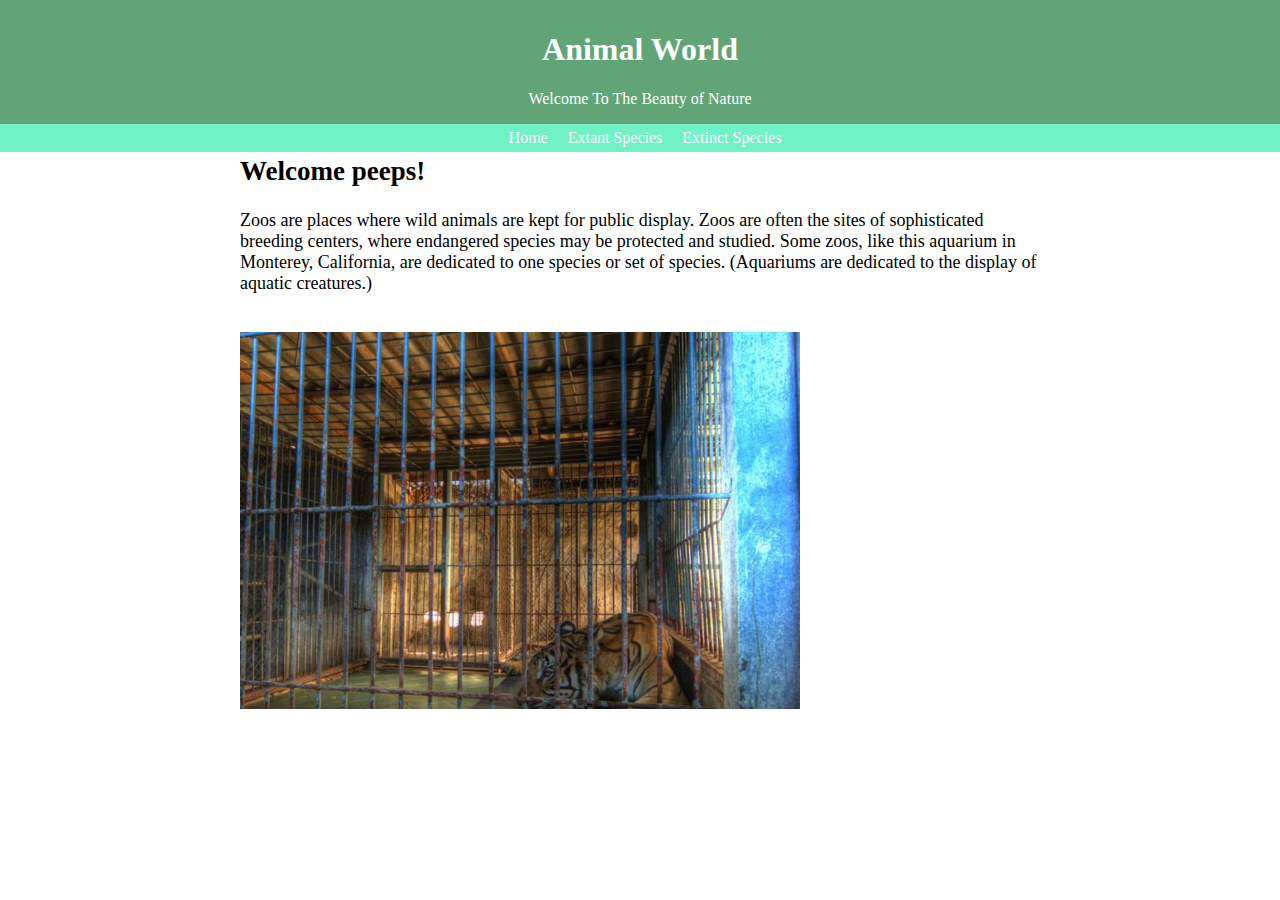
<file: index.html>
<!DOCTYPE html>
<html lang="en">
<head>
    <meta charset="UTF-8">
    <meta name="viewport" content="width=device-width, initial-scale=1.0">
    <link rel="stylesheet" href="style.css">
    <title>Nature</title>
</head>
<body>
    <header class="head">
        <h1>Animal World</h1>
        <p>Welcome To The Beauty of Nature</p>
        <nav class="nav">
            <ul>
                <li><a href="index.html">Home</a></li>
                <li><a href="species.html">Extant Species</a></li>
                <li><a href="extinct.html">Extinct Species</a></li>
            </ul>
        </nav>
    </header>
    <main class="content">
            <h2>Welcome peeps!</h2>
            <p>Zoos are places where wild animals are kept for public display. Zoos are often the sites of sophisticated breeding centers, where endangered species may be protected and studied. Some zoos, like this aquarium in Monterey, California, are dedicated to one species or set of species. (Aquariums are dedicated to the display of aquatic creatures.)</p>
            <img src="images/tiger.jpg" alt="zoo">
    </main>
</body>
</html>
</file>
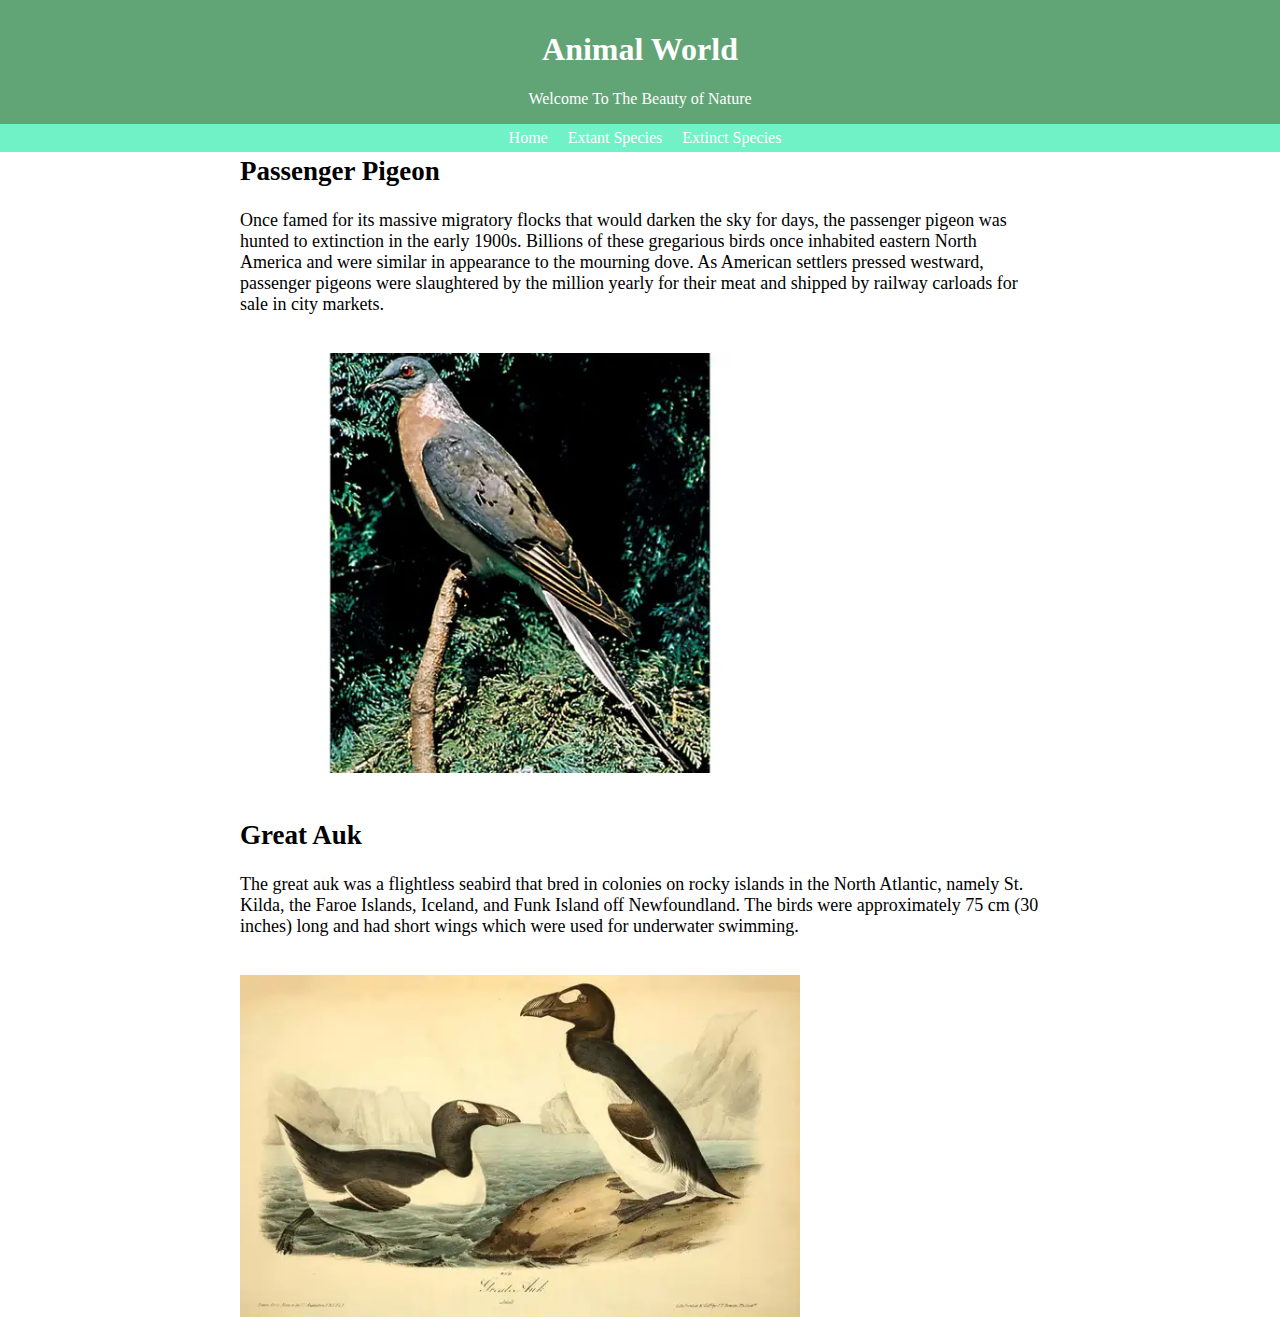
<file: extinct.html>
<!DOCTYPE html>
<html lang="en">
<head>
    <meta charset="UTF-8">
    <meta name="viewport" content="width=device-width, initial-scale=1.0">
    <link rel="stylesheet" href="style.css">
    <title>Nature</title>
</head>
<body>
    <header class="head">
        <h1 class="zoo">Animal World</h1>
        <p class="plot">Welcome To The Beauty of Nature</p>
        <nav class="list">
            <nav class="nav">
                <ul>
                    <li><a href="index.html">Home</a></li>
                    <li><a href="species.html">Extant Species</a></li>
                    <li><a href="extinct.html">Extinct Species</a></li>
                </ul>
            </nav>
        </nav>
    </header>
    <main class="content">
            <h2>Passenger Pigeon</h2>
            <p>Once famed for its massive migratory flocks that would darken the sky for days, the passenger pigeon was hunted to extinction in the early 1900s. Billions of these gregarious birds once inhabited eastern North America and were similar in appearance to the mourning dove. As American settlers pressed westward, passenger pigeons were slaughtered by the million yearly for their meat and shipped by railway carloads for sale in city markets.</p>
            <img src="images/passenger-pigeon.webp" alt="pigeon">
            <h2>Great Auk</h2>
            <p>The great auk was a flightless seabird that bred in colonies on rocky islands in the North Atlantic, namely St. Kilda, the Faroe Islands, Iceland, and Funk Island off Newfoundland. The birds were approximately 75 cm (30 inches) long and had short wings which were used for underwater swimming.</p>
            <img src="images/auk.webp" alt="great oak">
    </main>
</body>
</html>
</file>
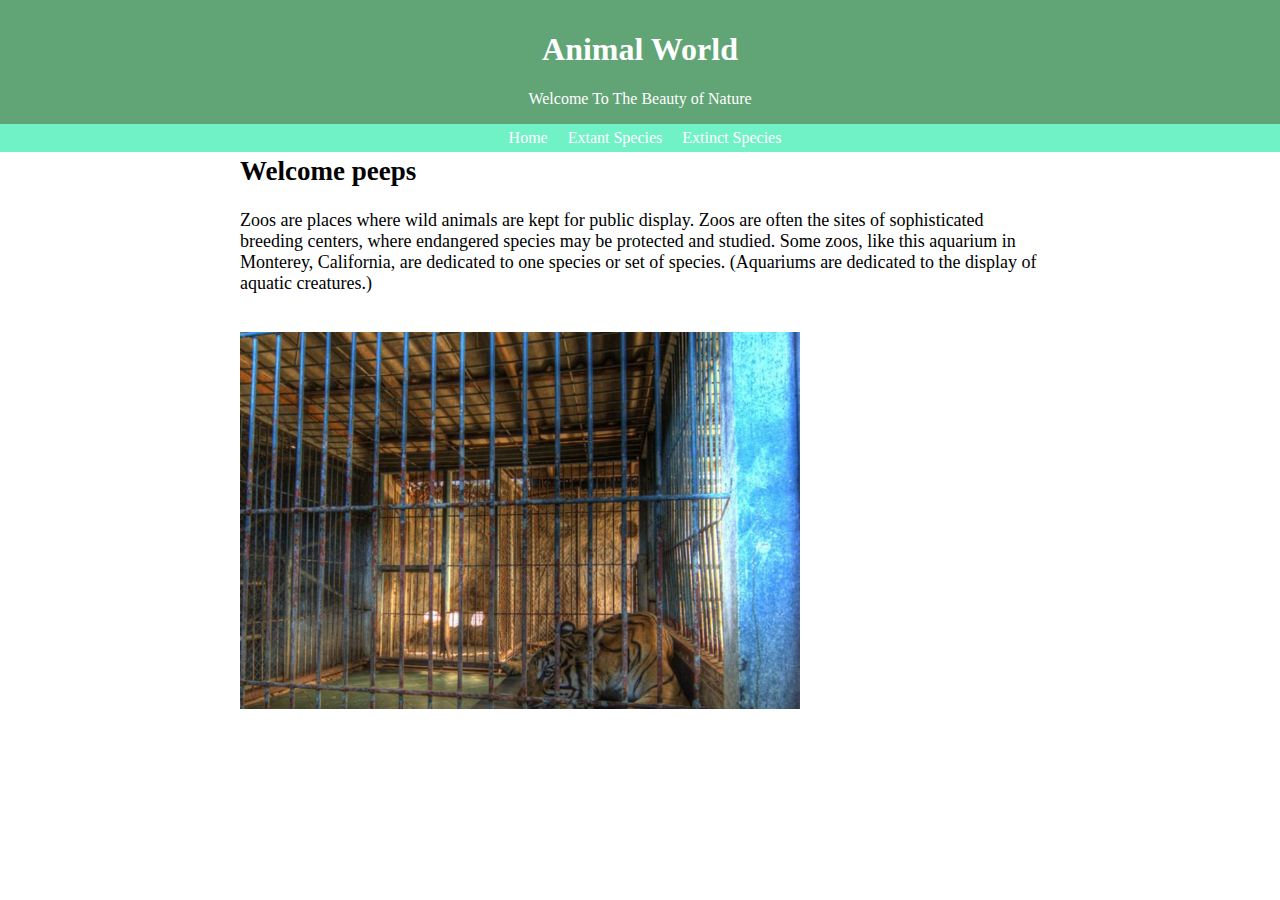
<file: home.html>
<!DOCTYPE html>
<html lang="en">
<head>
    <meta charset="UTF-8">
    <meta name="viewport" content="width=device-width, initial-scale=1.0">
    <link rel="stylesheet" href="style.css">
    <title>Nature</title>
</head>
<body>
    <header class="head">
        <h1>Animal World</h1>
        <p>Welcome To The Beauty of Nature</p>
        <nav class="nav">
            <ul>
                <li><a href="home.html">Home</a></li>
                <li><a href="species.html">Extant Species</a></li>
                <li><a href="extinct.html">Extinct Species</a></li>
            </ul>
        </nav>
    </header>
    <main class="content">
            <h2>Welcome peeps</h2>
            <p>Zoos are places where wild animals are kept for public display. Zoos are often the sites of sophisticated breeding centers, where endangered species may be protected and studied. Some zoos, like this aquarium in Monterey, California, are dedicated to one species or set of species. (Aquariums are dedicated to the display of aquatic creatures.)</p>
            <img src="images/tiger.jpg" alt="zoo">
    </main>
</body>
</html>
</file>
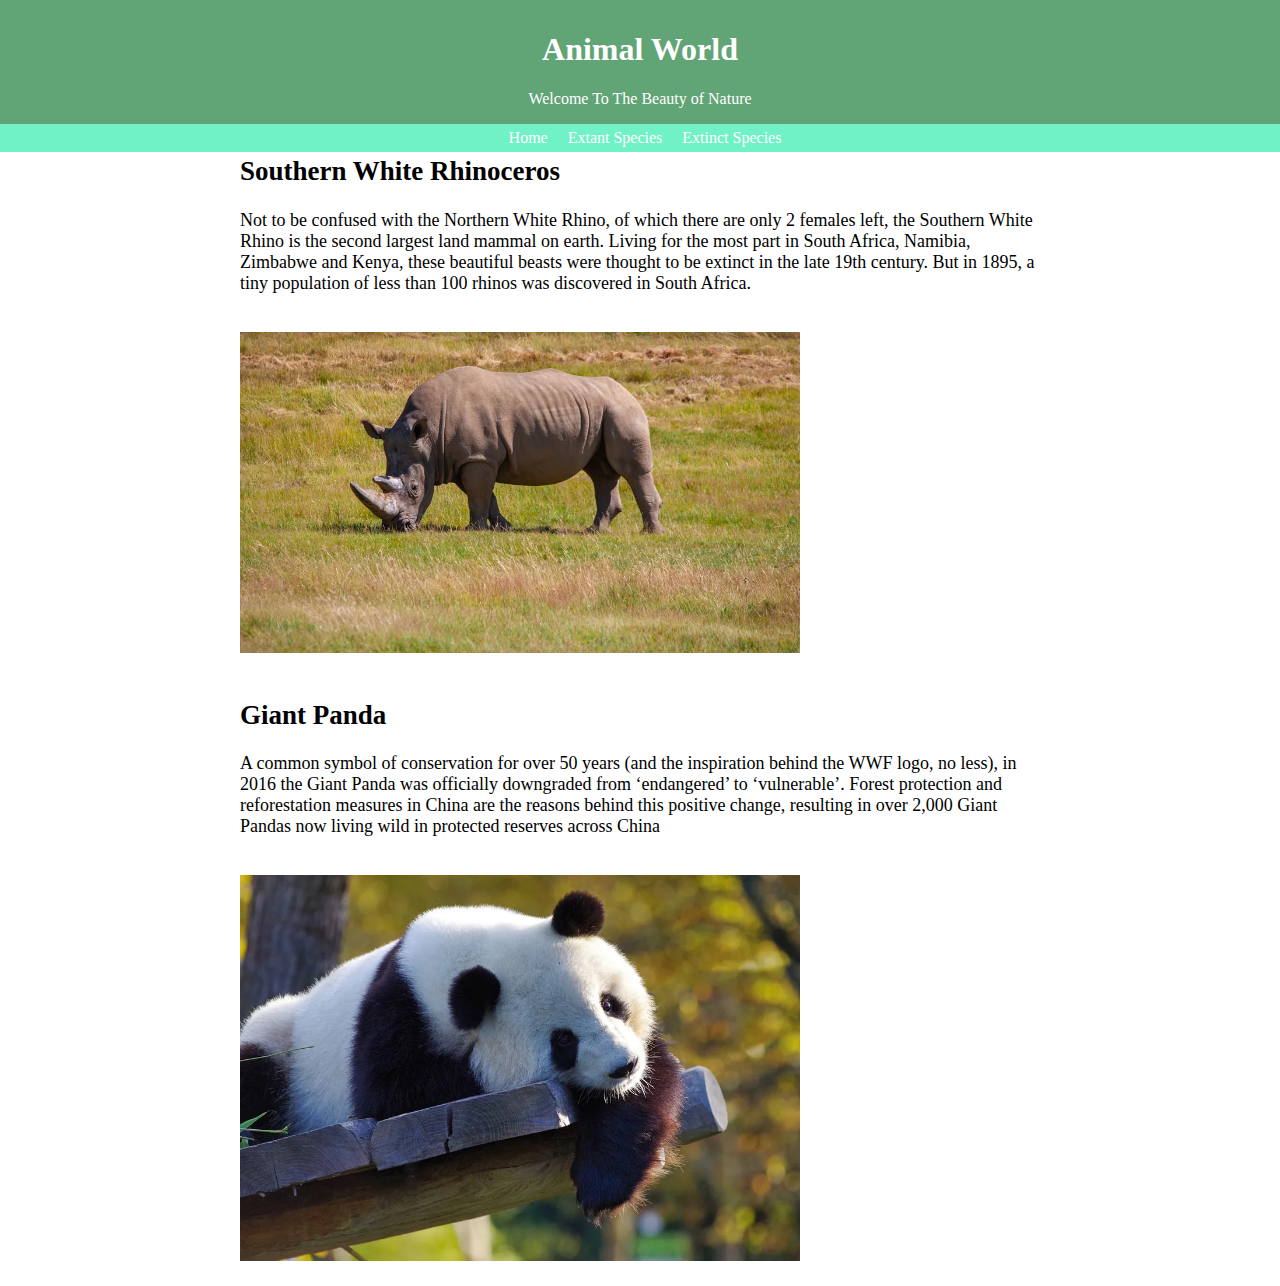
<file: species.html>
<!DOCTYPE html>
<html lang="en">
<head>
    <meta charset="UTF-8">
    <meta name="viewport" content="width=device-width, initial-scale=1.0">
    <link rel="stylesheet" href="style.css">
    <title>Nature</title>
</head>
<body>
    <header class="head">
        <h1 class="zoo">Animal World</h1>
        <p class="plot">Welcome To The Beauty of Nature</p>
        <nav class="list">
            <nav class="nav">
                <ul>
                    <li><a href="index.html">Home</a></li>
                    <li><a href="species.html">Extant Species</a></li>
                    <li><a href="extinct.html">Extinct Species</a></li>
                </ul>
            </nav>
        </nav>
    </header>
    <main class="content">
        <h2>Southern White Rhinoceros</h2>
        <p>Not to be confused with the Northern White Rhino, of which there are only 2 females left, the Southern White Rhino is the second largest land mammal on earth. Living for the most part in South Africa, Namibia, Zimbabwe and Kenya, these beautiful beasts were thought to be extinct in the late 19th century. But in 1895, a tiny population of less than 100 rhinos was discovered in South Africa.</p>
        <img src="images/rhinos.webp" alt="rhino">
        <h2>Giant Panda</h2>
        <p>A common symbol of conservation for over 50 years (and the inspiration behind the WWF logo, no less), in 2016 the Giant Panda was officially downgraded from ‘endangered’ to ‘vulnerable’. Forest protection and reforestation measures in China are the reasons behind this positive change, resulting in over 2,000 Giant Pandas now living wild in protected reserves across China</p>
        <img src="images/panda.webp" alt="panda">
    </main>
</body>
</html>
</file>
<file: style.css>
.head {
    background-color: #61a476;
    color: hwb(0 100% 0%);
    text-align: center;
    padding: 10px;
}

.nav ul {
    list-style: none;
    padding: 5px;
    background-color: rgb(113, 241, 198);
    margin: 0;
    width: 100%; /* Set the width to 100% to span the entire screen */
    position: absolute;
    left: 0;
    display: flex;
    justify-content: center;
}

/* Add this to style the navigation links */
.nav ul li {
    margin: 0 10px;
}

/* Add this to style the navigation links */
.nav ul li a {
    text-decoration: none;
    color: inherit;
}

body {
    margin: 0;
    padding: 0;
    overflow-x: hidden;
}

/* Apply a basic style to the main content */
.content {
    gap: 20px;
    max-width: 800px; /* Limit content width */
    margin: 0 auto; /* Center content horizontally */
    font-size: large;
}
/* Apply a basic style to images */
img {
    max-width: 70%;
    height: auto;
    margin: 20px 0;
}
</file>
